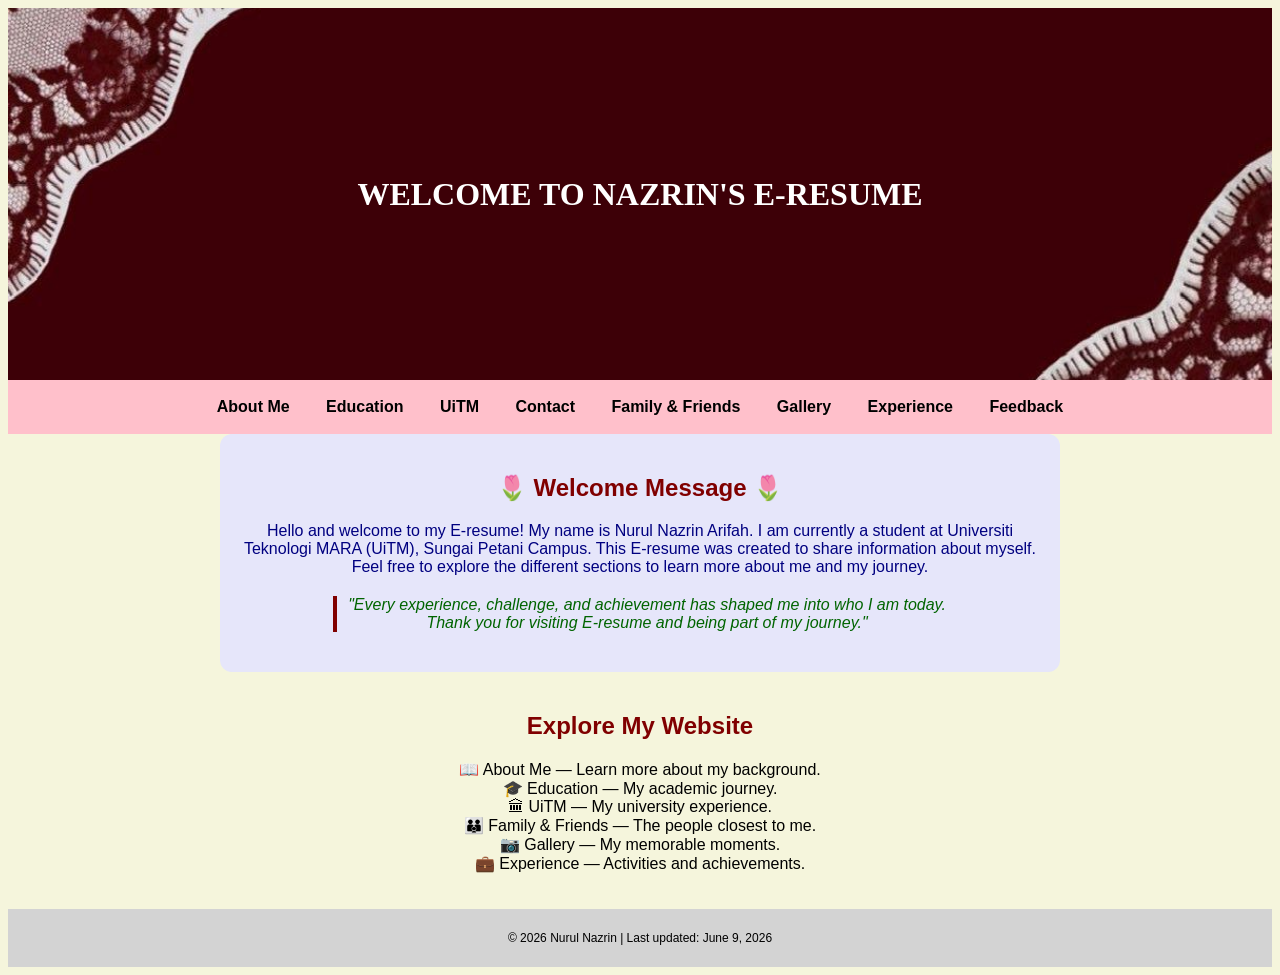
<file: index.html>
<!DOCTYPE html>
<html>
<head>
<title>Nazrin's e-resume</title>
<meta name="viewport" content="width=device-width, initial-scale=1">
<style>
body {
  background-color: beige;
  font-family: Arial, sans-serif; 
}

header {
  background-color: navy;
  color: white;
  text-align: center;
  padding: 36px;
}

nav {
  background-color: pink;
  padding: 18px;
  text-align: center;
  font-family: Arial, sans-serif; 
}

nav a, .dropbtn {
  margin: 0 16px;
  text-decoration: none;
  color: black;
  font-weight: bold;
  font-size: 16px;
  cursor: pointer;
}

nav a:hover, .dropbtn:hover {
  color: yellow;
}

.dropdown {
  display: inline-block;
  position: relative;
}

.dropdown-content {
  display: none;
  position: absolute;
  background-color: #F5276C;
  min-width: 160px;
  box-shadow: 0px 8px 16px rgba(0,0,0,0.2);
  z-index: 1;
}

.dropdown-content a {
  color: white;
  padding: 10px;
  text-decoration: none;
  display: block;
}

.dropdown-content a:hover {
  background-color: #F5276C;
}

.dropdown:hover .dropdown-content {
  display: block;
}
</style>
</head>
<body>

<header style="
  background-image: url('headerlatest.jpg');
  background-size: cover;
  background-position: center;
  height: 300px;
  display: flex;
  align-items: center;
  justify-content: center;
  color: white;">
  
  <h1 style="font-family: Elephant, serif;">WELCOME TO NAZRIN'S E-RESUME</h1>
</header>

<nav>
  <div class="dropdown">
    <span class="dropbtn">About Me</span>
    <div class="dropdown-content">
      <a href="AboutMe.html">Profile</a>
      <a href="Hobby.html">Hobby</a>
      <a href="Favourites.html">Favorites</a>
    </div>
  </div>
  
  <div class="dropdown">
    <span class="dropbtn">Education</span>
    <div class="dropdown-content">
      <a href="Education.html">Preschool</a>
      <a href="Education.html">Primary School</a>
      <a href="Education.html">High School</a>
      <a href="Education.html">University</a>
    </div>
  </div>

  <div class="dropdown">
    <span class="dropbtn">UiTM</span>
    <div class="dropdown-content">
      <a href="https://kedah.uitm.edu.my/" target="_blank">UiTM Kedah Website</a>
      <a href="https://library.uitm.edu.my/kedah" target="_blank">UiTM Kedah Library (PSB)</a>
      <a href="https://www.uitm.edu.my/en/discover-uitm/uitm-facts" target="_blank">UiTM Facts</a>
    </div>
  </div>

  <div class="dropdown">
    <span class="dropbtn">Contact</span>
    <div class="dropdown-content">
      <a href="https://www.facebook.com/share/17ZiYyzKAY/?mibextid=wwXIfr" target="_blank">Facebook</a>
      <a href="https://www.instagram.com/najeeeeerin?utm_source=qr" target="_blank">Instagram</a>
      <a href="https://www.tiktok.com/@najj_yinn?_r=1&_t=ZS-96sYQwA0u9P" target="_blank">TikTok</a>
    </div>
  </div>

  <div class="dropdown">
    <span class="dropbtn">Family & Friends</span>
    <div class="dropdown-content">
      <a href="Family.html">Family</a>
      <a href="Friends.html">Friends</a>
      <a href="SpecialMoment.html">Special Moments</a>
    </div>
  </div>

  <a href="Gallery.html" target="right">Gallery</a>
  <a href="Experience.html" target="right">Experience</a>
  <a href="Feedback.html">Feedback</a>
</nav>

<section style="max-width:800px; margin:auto; padding:20px; text-align:center; background-color:lavender; border-radius:12px;">
  <h2 style="color:maroon;">&#127799; Welcome Message &#127799; </h2>
  <p style="color:navy;">Hello and welcome to my E-resume! My name is Nurul Nazrin Arifah. I am currently a student at Universiti Teknologi MARA (UiTM), Sungai Petani Campus. This E-resume was created to share information about myself. Feel free to explore the different sections to learn more about me and my journey.</p>
  <blockquote style="color:darkgreen; font-style:italic; border-left:4px solid maroon; padding-left:10px; margin:20px auto; max-width:600px;">
    "Every experience, challenge, and achievement has shaped me into who I am today. Thank you for visiting E-resume and being part of my journey."
  </blockquote>
</section>

<section style="max-width:800px; margin:auto; padding:20px; text-align:center;">
  <h2 style="color:maroon;">Explore My Website</h2>
  <div style="display:grid; grid-template-columns:repeat(auto-fit, minmax(200px, 1fr)); gap:15px; margin-top:15px;">
    
    <style="background-color:pink; padding:12px; border-radius:8px; text-decoration:none; color:navy; font-weight:bold;">
      &#128214; About Me — Learn more about my background.
    </br>
    <style="background-color:pink; padding:12px; border-radius:8px; text-decoration:none; color:navy; font-weight:bold;">
      &#127891; Education — My academic journey.
    </br>
    <style="background-color:pink; padding:12px; border-radius:8px; text-decoration:none; color:navy; font-weight:bold;" target="_blank">
      &#127963; UiTM — My university experience.
    </br>
    <style="background-color:pink; padding:12px; border-radius:8px; text-decoration:none; color:navy; font-weight:bold;">
      &#128106; Family & Friends — The people closest to me.
    </br>
    <style="background-color:pink; padding:12px; border-radius:8px; text-decoration:none; color:navy; font-weight:bold;">
      &#128247; Gallery — My memorable moments.
    </br>
    <style="background-color:pink; padding:12px; border-radius:8px; text-decoration:none; color:navy; font-weight:bold;">
      &#128188; Experience — Activities and achievements.
    </p>
  </div>
</section>

<footer style="background-color:lightgray; text-align:center; padding:10px; font-size:12px; font-family: Arial, sans-serif;">
  <p>&copy; 2026 Nurul Nazrin | Last updated: June 9, 2026 </p>
</footer>

</body>
</html>
</file>
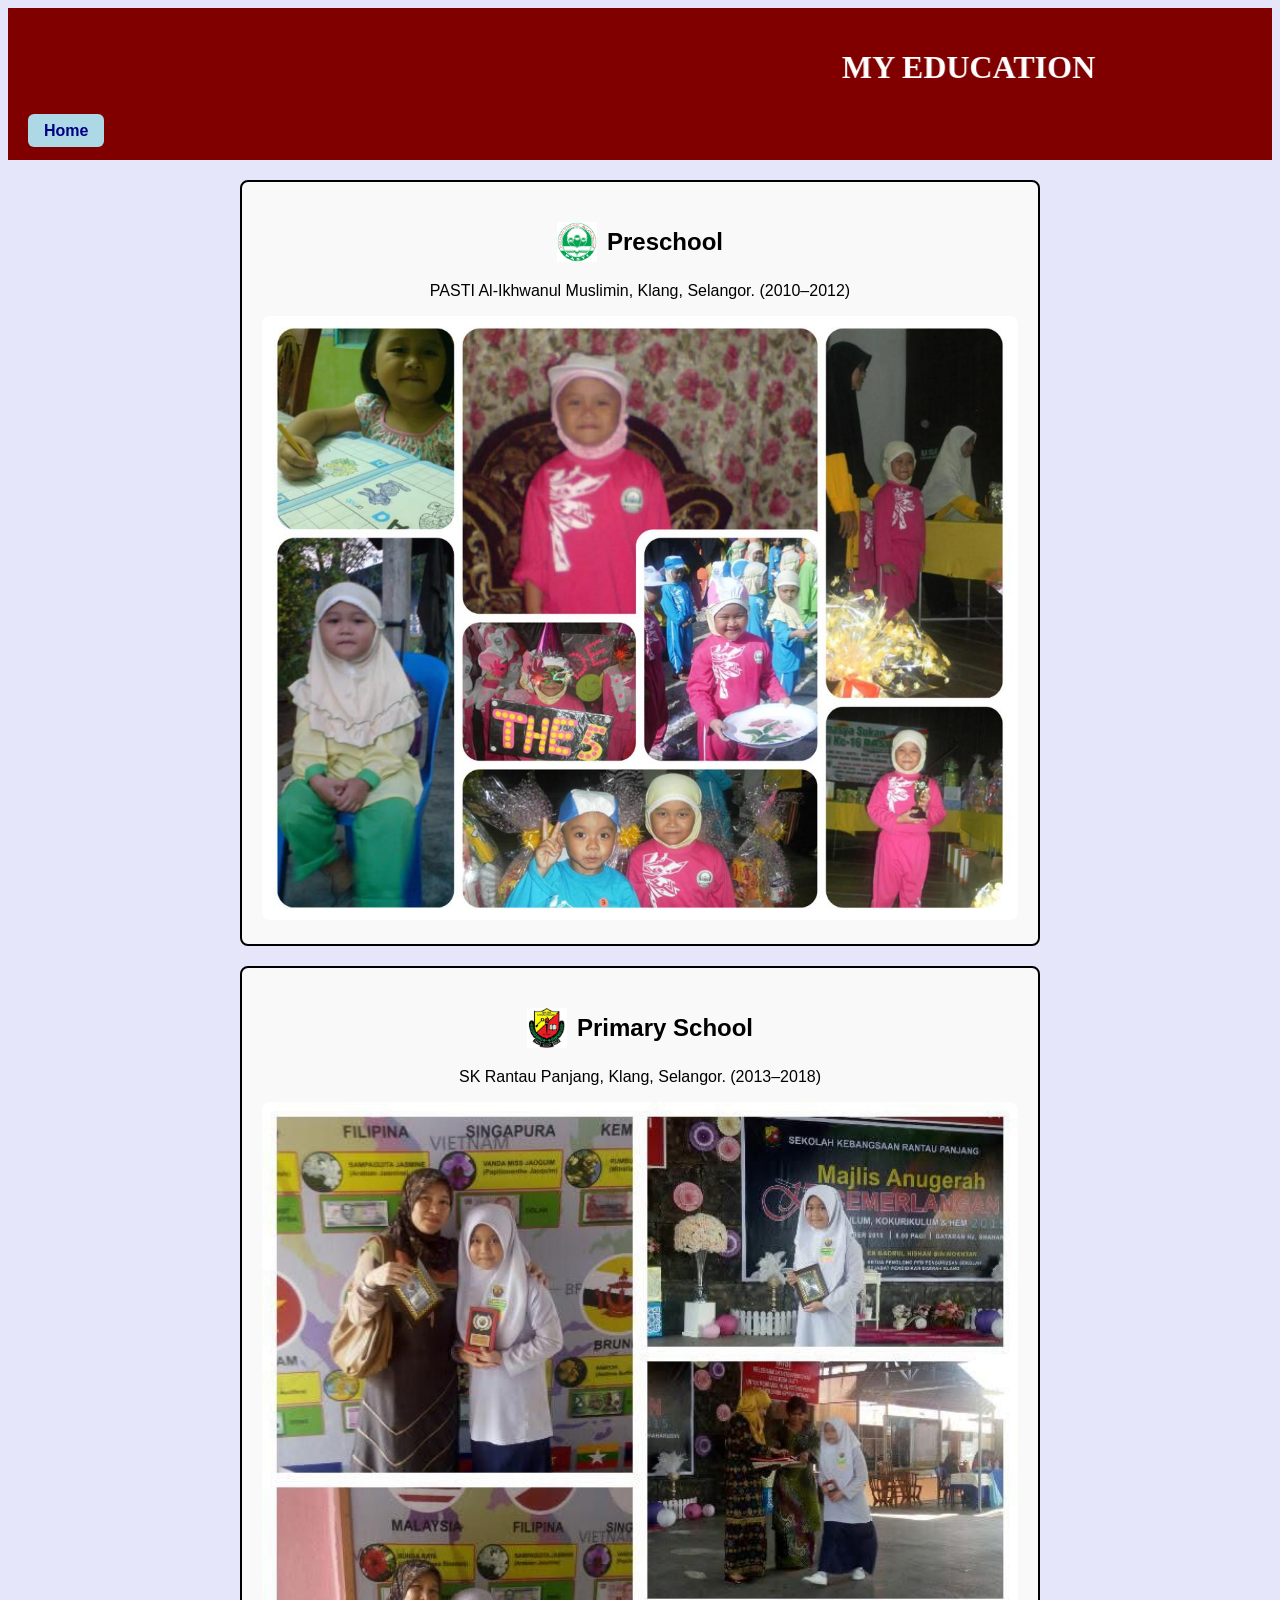
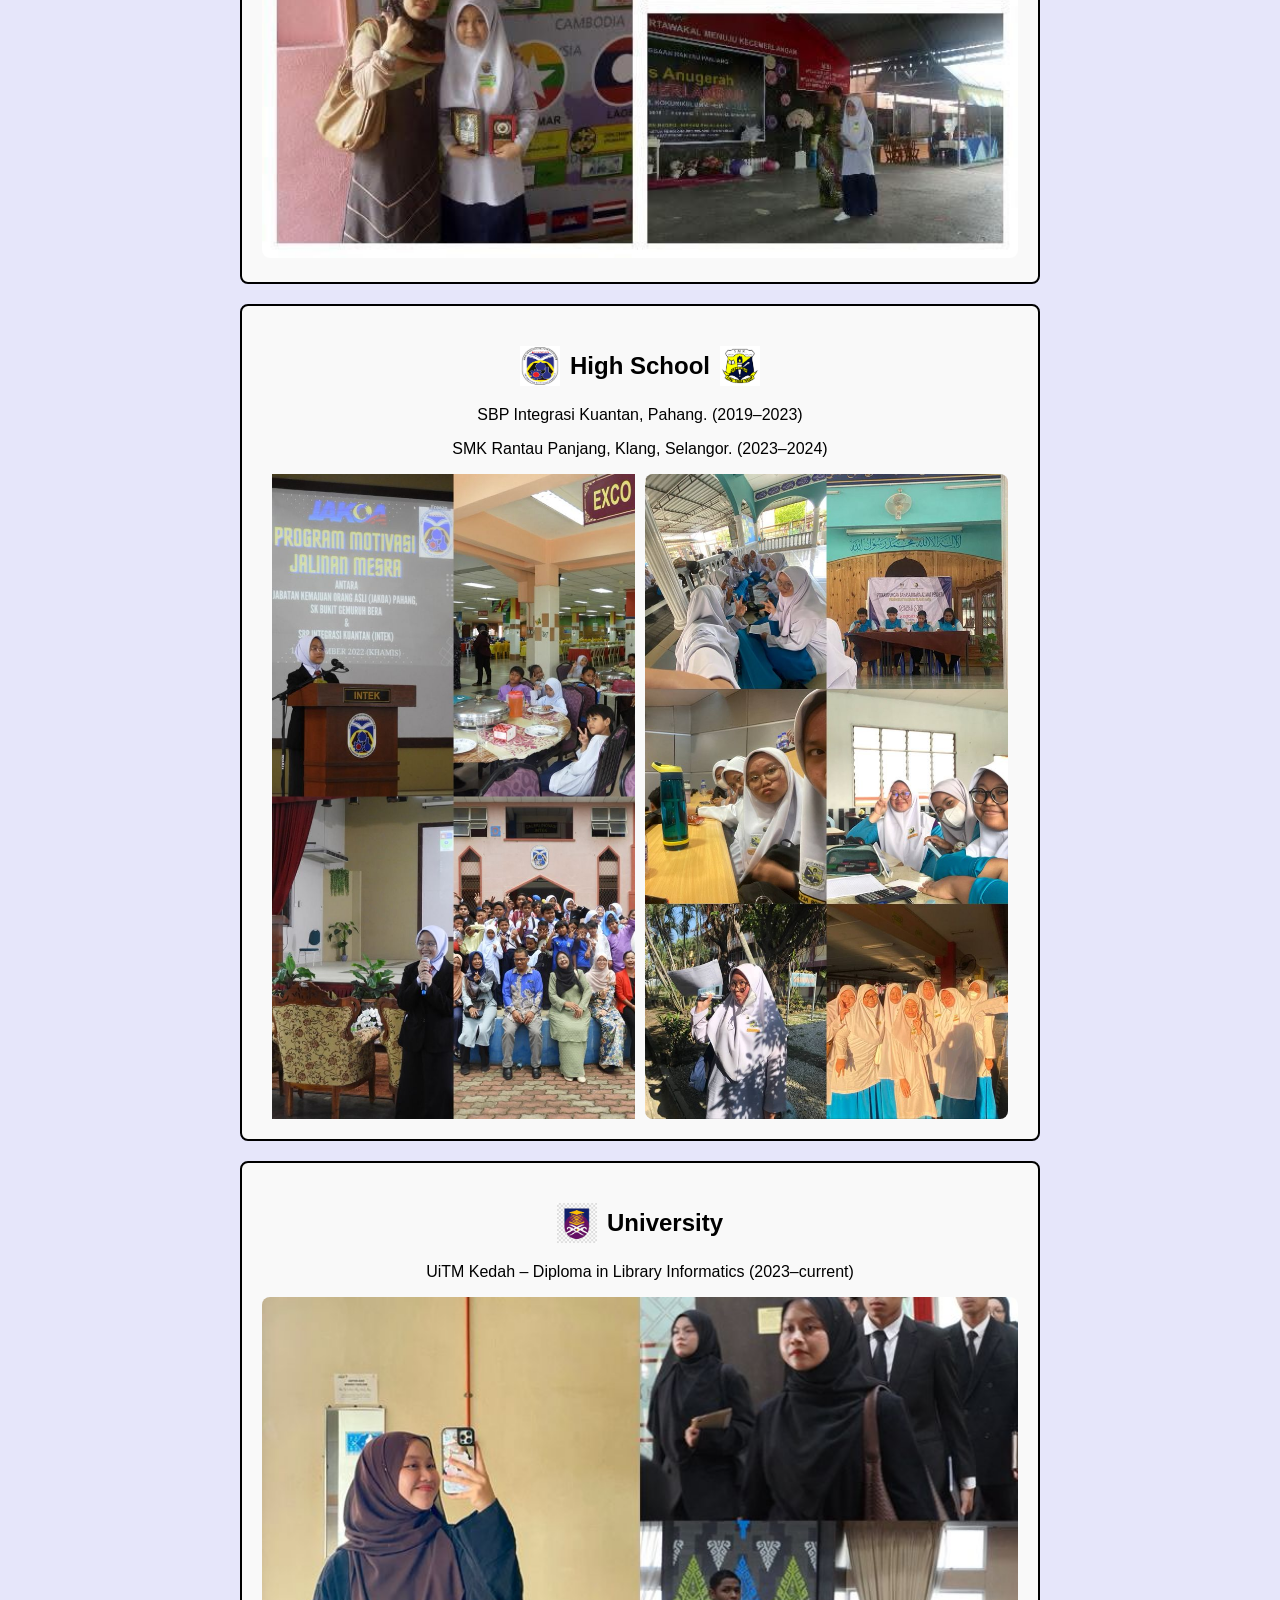
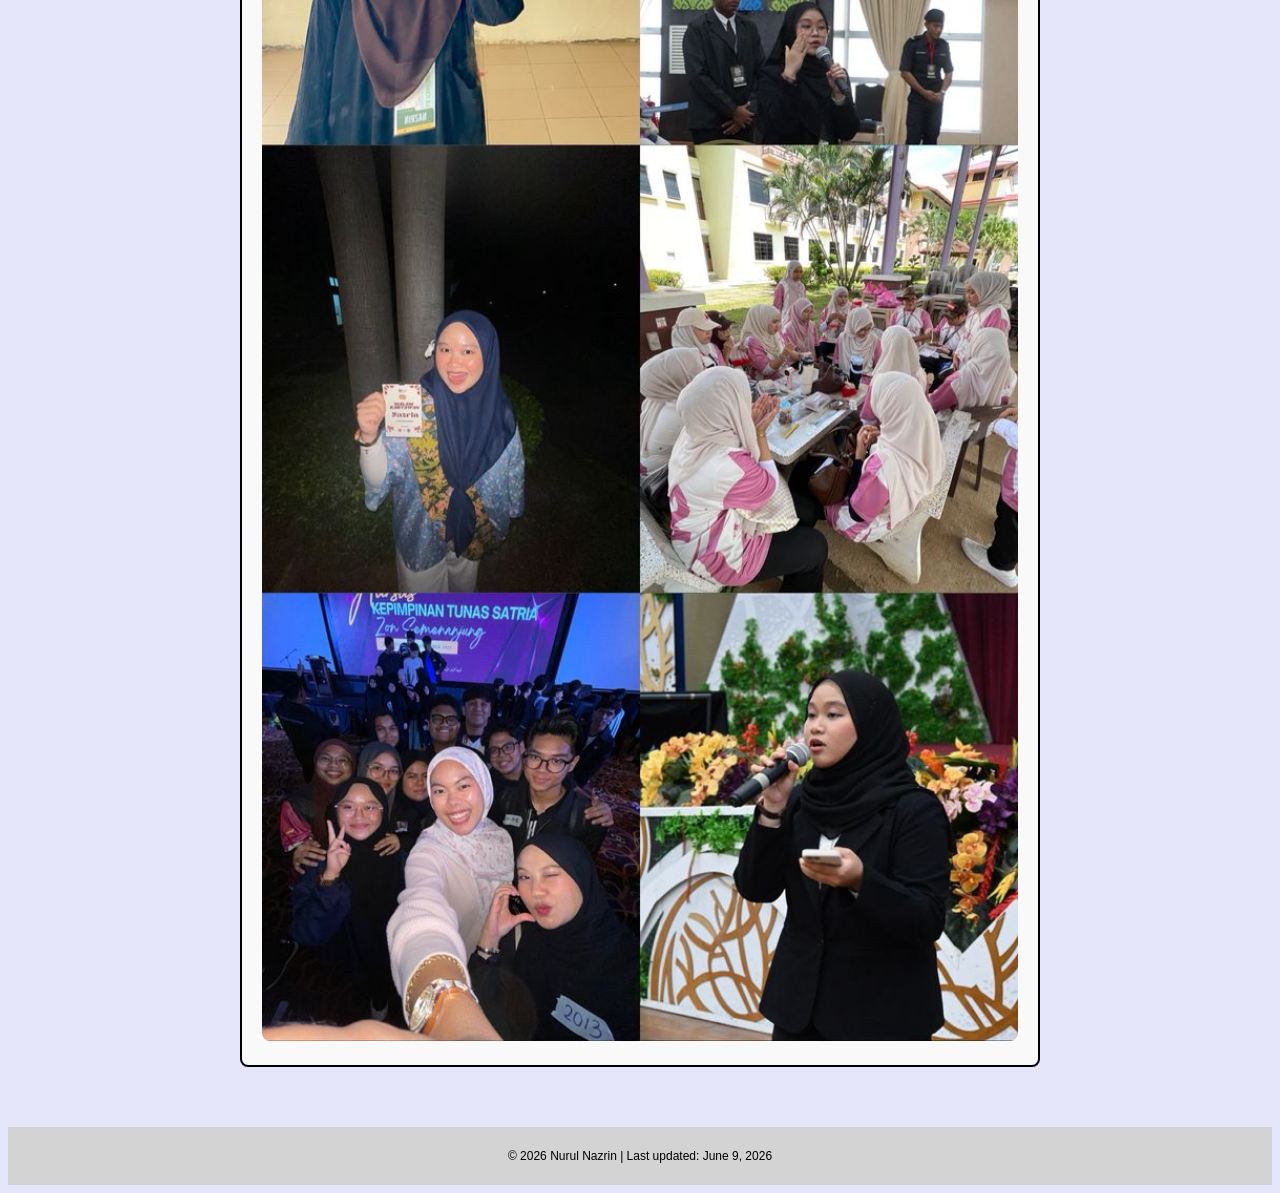
<file: Education.html>
<!DOCTYPE html>
<html>
<head>
<title>My Education</title>
<meta name="viewport" content="width=device-width, initial-scale=1">
<link rel="stylesheet" href="style.css"> 
</head>
<body>

<header style="background-color:maroon; text-align:center; padding:20px; color:white;">
 <marquee behavior="alternate" scrollamount="8">
  <h1 style="font-family: Elephant, serif;">MY EDUCATION </h1>
 </marquee>

  <nav style="text-align:left; margin-top:10px;">
    <a href="index.html" 
       style="background-color:lightblue; 
              color:navy; 
              padding:8px 16px; 
              text-decoration:none; 
              border-radius:6px; 
              font-weight:bold;">
      Home
    </a>
  </nav>
</header>

<section style="max-width:800px; margin:auto; padding:20px;">

  <div style="border:2px solid black; border-radius:8px; padding:20px; margin-bottom:20px; background-color:#f9f9f9;">
    <h2 style="display:flex; align-items:center; gap:10px; justify-content:center;">
      <img src="logopreschool.png" alt="Preschool Logo" style="width:40px; height:40px;">
      Preschool
    </h2>
    <p style="text-align:center;">PASTI Al-Ikhwanul Muslimin, Klang, Selangor. (2010–2012)</p>
    <img src="preschool.jpeg" alt="Preschool photo" style="width:100%; border-radius:8px;">
  </div>

  <div style="border:2px solid black; border-radius:8px; padding:20px; margin-bottom:20px; background-color:#f9f9f9;">
    <h2 style="display:flex; align-items:center; gap:10px; justify-content:center;">
      <img src="logoprimaryschool.jpg" alt="Primary Logo" style="width:40px; height:40px;">
      Primary School
    </h2>
    <p style="text-align:center;">SK Rantau Panjang, Klang, Selangor. (2013–2018)</p>
    <img src="myprimaryschool.jpeg" alt="Primary school photo" style="width:100%; border-radius:8px;">
  </div>

  <div style="border:2px solid black; border-radius:8px; padding:20px; margin-bottom:20px; background-color:#f9f9f9;">
  <h2 style="display:flex; align-items:center; justify-content:center; gap:10px;">
    <img src="logohighschool.jpg" alt="High School Logo 1" style="width:40px; height:40px;">
    High School
    <img src="logohighschool2.png" alt="High School Logo 2" style="width:40px; height:40px;">
  </h2>

  <p style="text-align:center;">SBP Integrasi Kuantan, Pahang. (2019–2023)</p>
  <p style="text-align:center;">SMK Rantau Panjang, Klang, Selangor. (2023–2024)</p>

  <div style="display:flex; gap:10px; justify-content:center; margin-top:10px;">
    <img src="myhighschool1.jpeg" alt="High School Photo 1" style="width:48%; border-  radius:8px;">
    <img src="myhighschool2.jpeg" alt="High School Photo 2" style="width:48%; border-radius:8px;">
  </div>
</div>


  <div style="border:2px solid black; border-radius:8px; padding:20px; margin-bottom:20px; background-color:#f9f9f9;">
    <h2 style="display:flex; align-items:center; gap:10px; justify-content:center;">
      <img src="logouniversity.jpg" alt="University Logo" style="width:40px; height:40px;">
      University
    </h2>
    <p style="text-align:center;">UiTM Kedah – Diploma in Library Informatics (2023–current)</p>
    <img src="myunilife.jpeg" alt="University photo" style="width:100%; border-radius:8px;">
  </div>

</section>

<footer style="background-color:lightgray; text-align:center; padding:10px; font-size:12px; font-family: Arial, sans-serif;">
  <p>&copy; 2026 Nurul Nazrin | Last updated: June 9, 2026</p>
</footer>

</body>
</html>
</file>
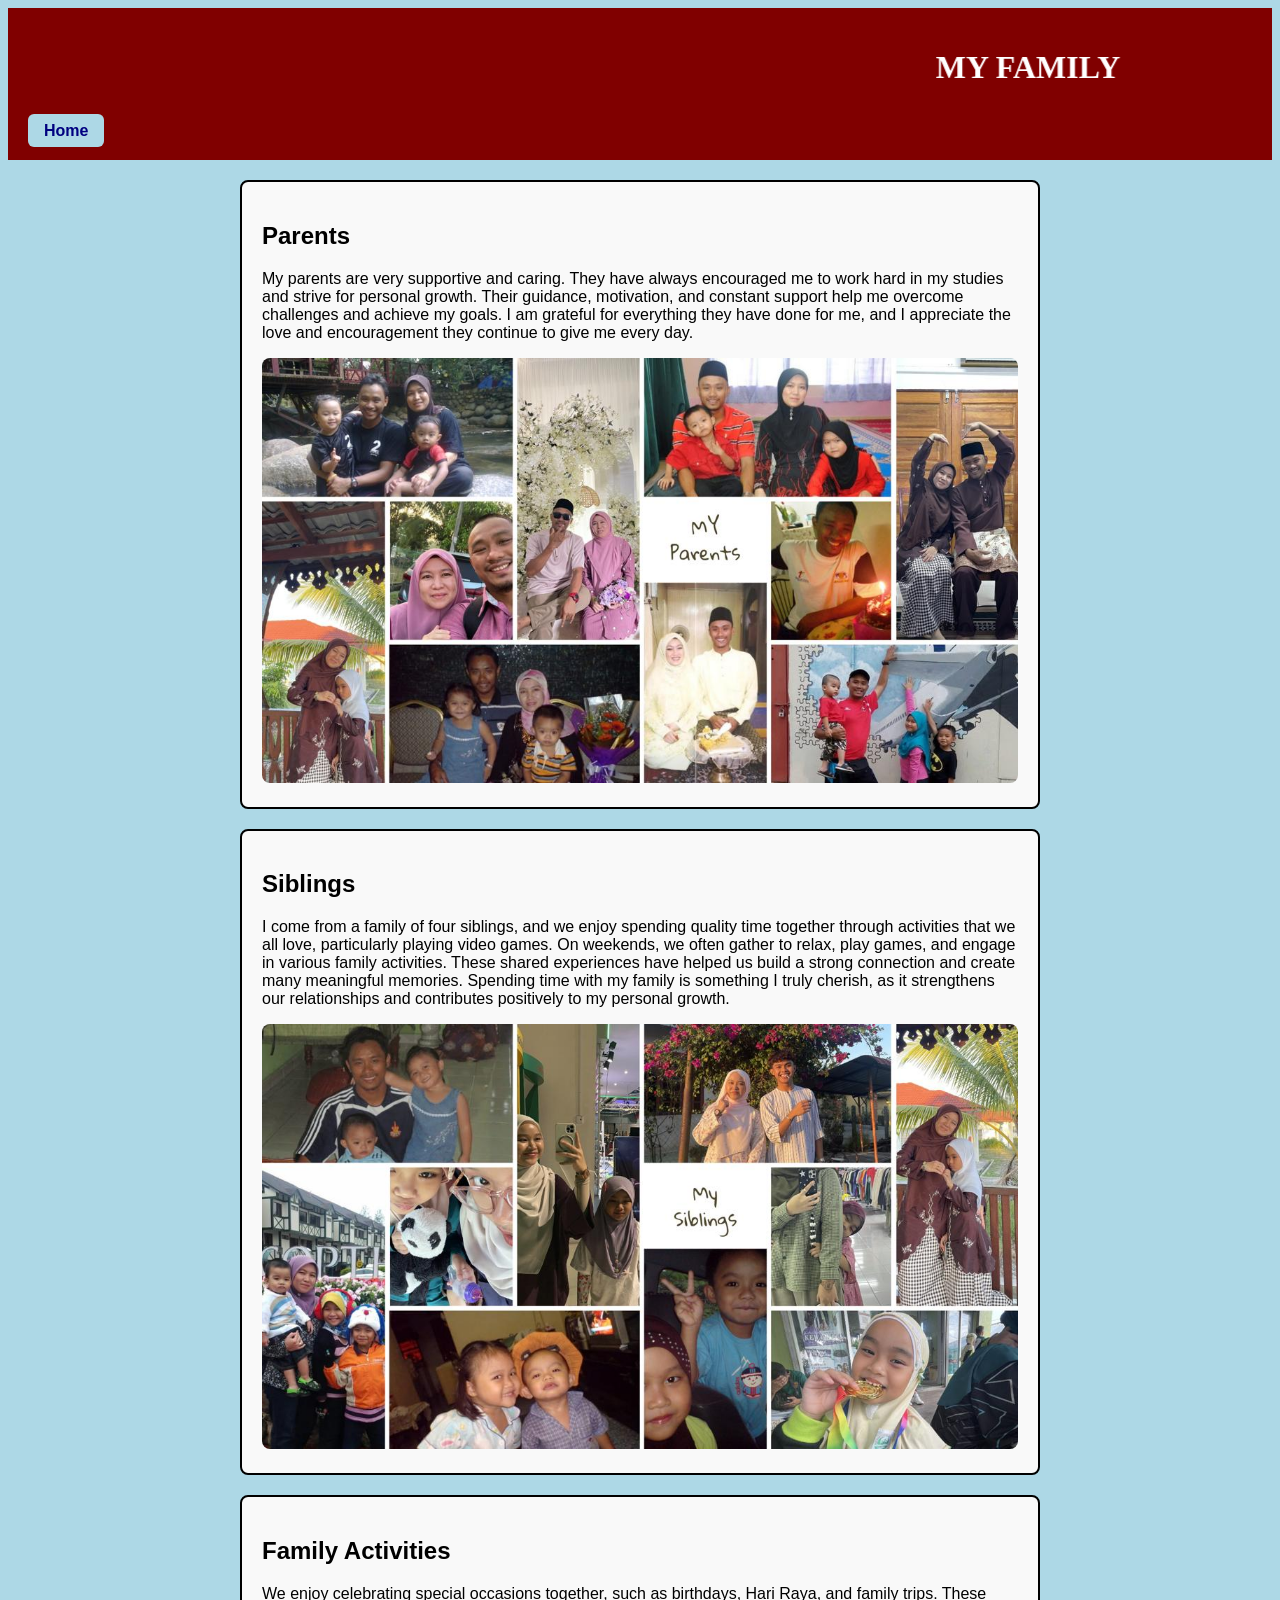
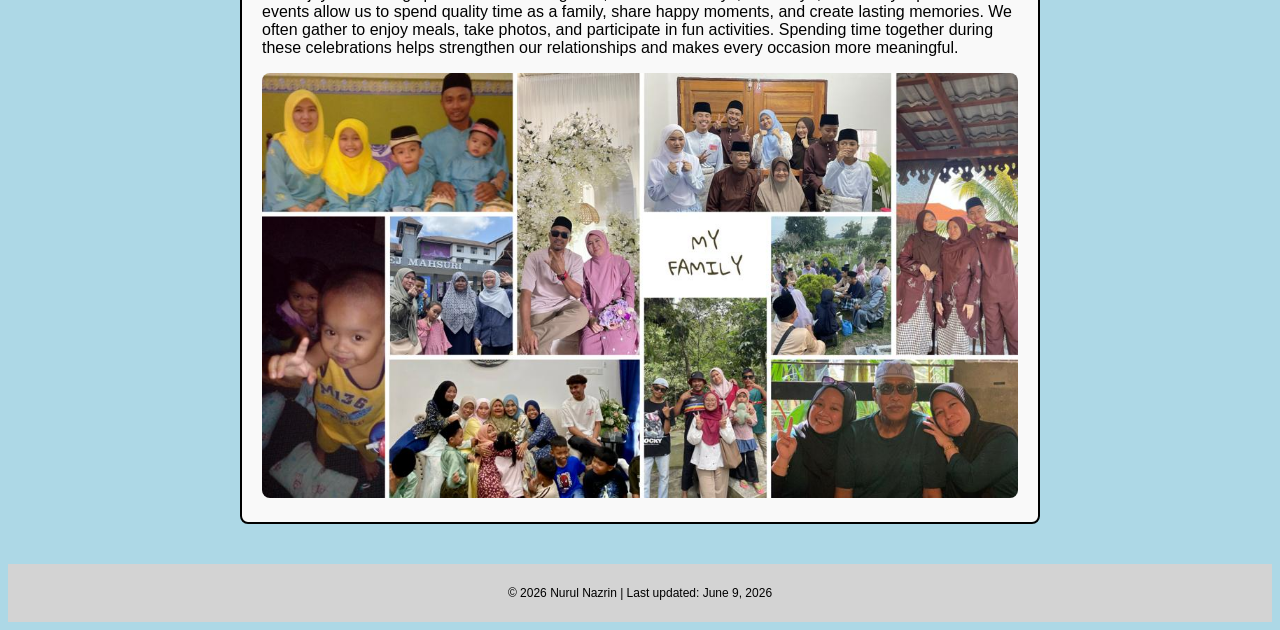
<file: Family.html>
<!DOCTYPE html>
<html>
<head>
<title>My Family</title>
<meta name="viewport" content="width=device-width, initial-scale=1">
<style>
body {
  background-color: lightblue;
  font-family: Arial, sans-serif;
}

header {
  background-color: maroon;
  color: white;
  text-align: center;
  padding: 20px;
}

section {
  max-width: 800px;
  margin: auto;
  padding: 20px;
}

.card {
  border: 2px solid black;
  border-radius: 8px;
  padding: 20px;
  margin-bottom: 20px;
  background-color: #f9f9f9;
}
</style>
</head>
<body>

<header>
  <marquee behavior="alternate" scrollamount="8">
    <h1 style="font-family: Elephant, serif;">MY FAMILY</h1>
  </marquee> 
  <nav style="text-align:left; margin-top:10px;">
    <a href="index.html" 
       style="background-color:lightblue; 
              color:navy; 
              padding:8px 16px; 
              text-decoration:none; 
              border-radius:6px; 
              font-weight:bold;">
      Home
    </a>
  </nav>
</header>

<section>
  <div class="card">
    <h2>Parents</h2>
    <p>My parents are very supportive and caring. They have always encouraged me to work hard in my studies and strive for personal growth. Their guidance, motivation, and constant support help me overcome challenges and achieve my goals. I am grateful for everything they have done for me, and I appreciate the love and encouragement they continue to give me every day.</p>
    <img src="parents.jpeg" alt="Parents photo" style="width:100%; border-radius:8px;">
  </div>

  <div class="card">
    <h2>Siblings</h2>
    <p>I come from a family of four siblings, and we enjoy spending quality time together through activities that we all love, particularly playing video games. On weekends, we often gather to relax, play games, and engage in various family activities. These shared experiences have helped us build a strong connection and create many meaningful memories. Spending time with my family is something I truly cherish, as it strengthens our relationships and contributes positively to my personal growth.</p>
    <img src="siblings.jpeg" alt="Siblings photo" style="width:100%; border-radius:8px;">
  </div>

  <div class="card">
    <h2>Family Activities</h2>
    <p>We enjoy celebrating special occasions together, such as birthdays, Hari Raya, and family trips. These events allow us to spend quality time as a family, share happy moments, and create lasting memories. We often gather to enjoy meals, take photos, and participate in fun activities. Spending time together during these celebrations helps strengthen our relationships and makes every occasion more meaningful.</p>
    <img src="family.jpeg" alt="Family activities photo" style="width:100%; border-radius:8px;">
  </div>
</section>

<footer style="background-color:lightgray; text-align:center; padding:10px; font-size:12px; font-family: Arial, sans-serif;">
  <p>&copy; 2026 Nurul Nazrin | Last updated: June 9, 2026</p>
</footer>

</body>
</html>
</file>
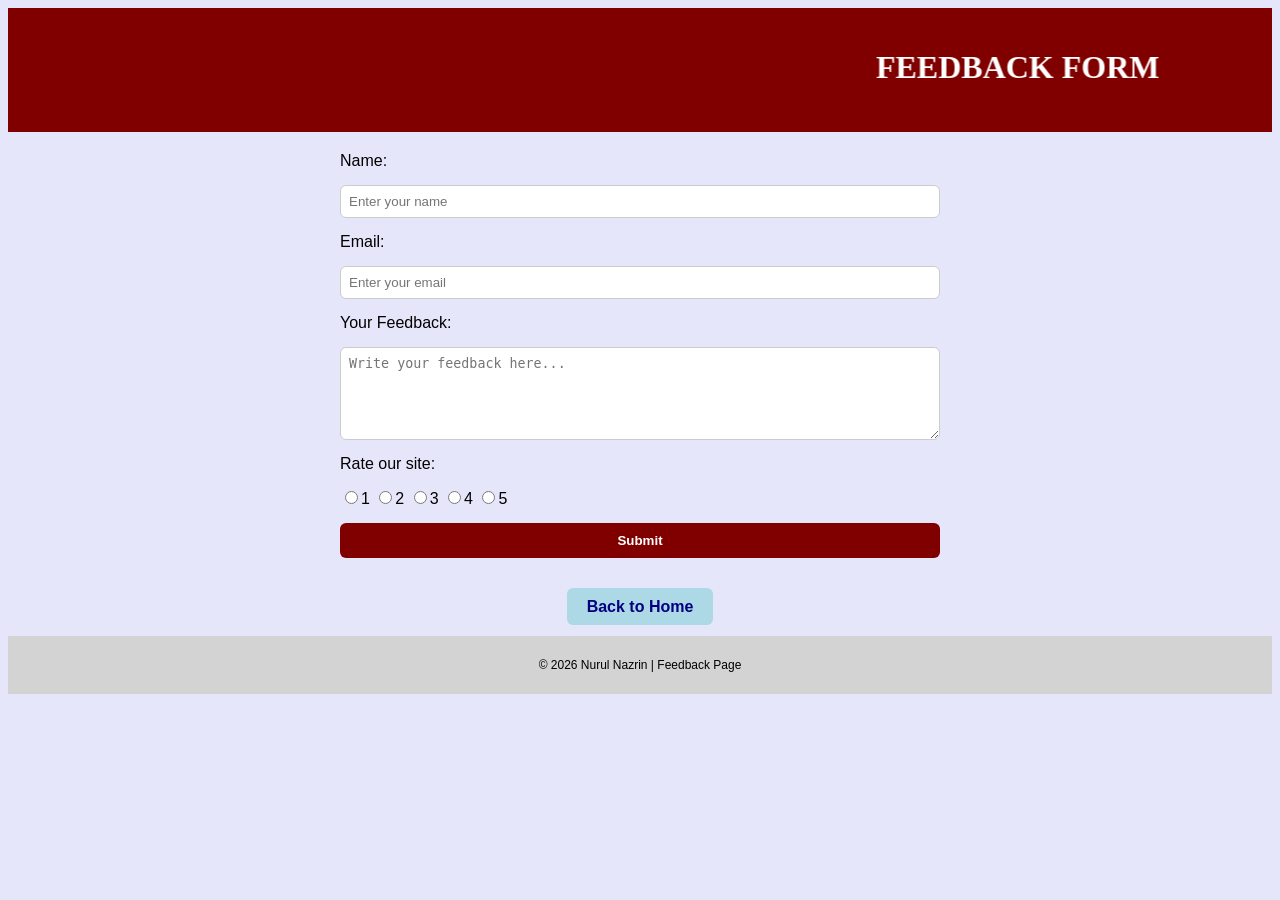
<file: Feedback.html>
<!DOCTYPE html>
<html>
<head>
<title>Feedback Form</title>
<meta name="viewport" content="width=device-width, initial-scale=1">
<link rel="stylesheet" href="style.css"> 
</head>
<body>

<header style="background-color:maroon; text-align:center; padding:20px; color:white;">
  <marquee behavior="alternate" scrollamount="8">
    <h1 style="font-family: Elephant, serif;">FEEDBACK FORM</h1>
  </marquee>
</header>

<section style="max-width:600px; margin:auto; padding:20px;">
  <form action="https://formspree.io/f/mdavzgzq" method="POST" style="display:flex; flex-direction:column; gap:15px;">
    
    <label for="name">Name:</label>
    <input type="text" id="name" name="name" placeholder="Enter your name" required 
           style="padding:8px; border-radius:6px; border:1px solid #ccc;">
    
    <label for="email">Email:</label>
    <input type="email" id="email" name="email" placeholder="Enter your email" required 
           style="padding:8px; border-radius:6px; border:1px solid #ccc;">
    
    <label for="feedback">Your Feedback:</label>
    <textarea id="feedback" name="feedback" rows="5" placeholder="Write your feedback here..." required 
              style="padding:8px; border-radius:6px; border:1px solid #ccc;"></textarea>
    
    <label>Rate our site:</label>
    <div>
      <input type="radio" id="rate1" name="rating" value="1"><label for="rate1">1</label>
      <input type="radio" id="rate2" name="rating" value="2"><label for="rate2">2</label>
      <input type="radio" id="rate3" name="rating" value="3"><label for="rate3">3</label>
      <input type="radio" id="rate4" name="rating" value="4"><label for="rate4">4</label>
      <input type="radio" id="rate5" name="rating" value="5"><label for="rate5">5</label>
    </div>
    
    <button type="submit" 
            style="background-color:maroon; color:white; padding:10px; border:none; border-radius:6px; font-weight:bold;">
      Submit
    </button>
  </form>
</section>

<section style="text-align:center; margin-top:20px;">
  <a href="index.html" 
     style="background-color:lightblue; color:navy; padding:10px 20px; 
            text-decoration:none; border-radius:6px; font-weight:bold;">
    Back to Home
  </a>
</section>

<footer style="background-color:lightgray; text-align:center; padding:10px; font-size:12px; font-family: Arial, sans-serif;">
  <p>&copy; 2026 Nurul Nazrin | Feedback Page</p>
</footer>

</body>
</html>
</file>
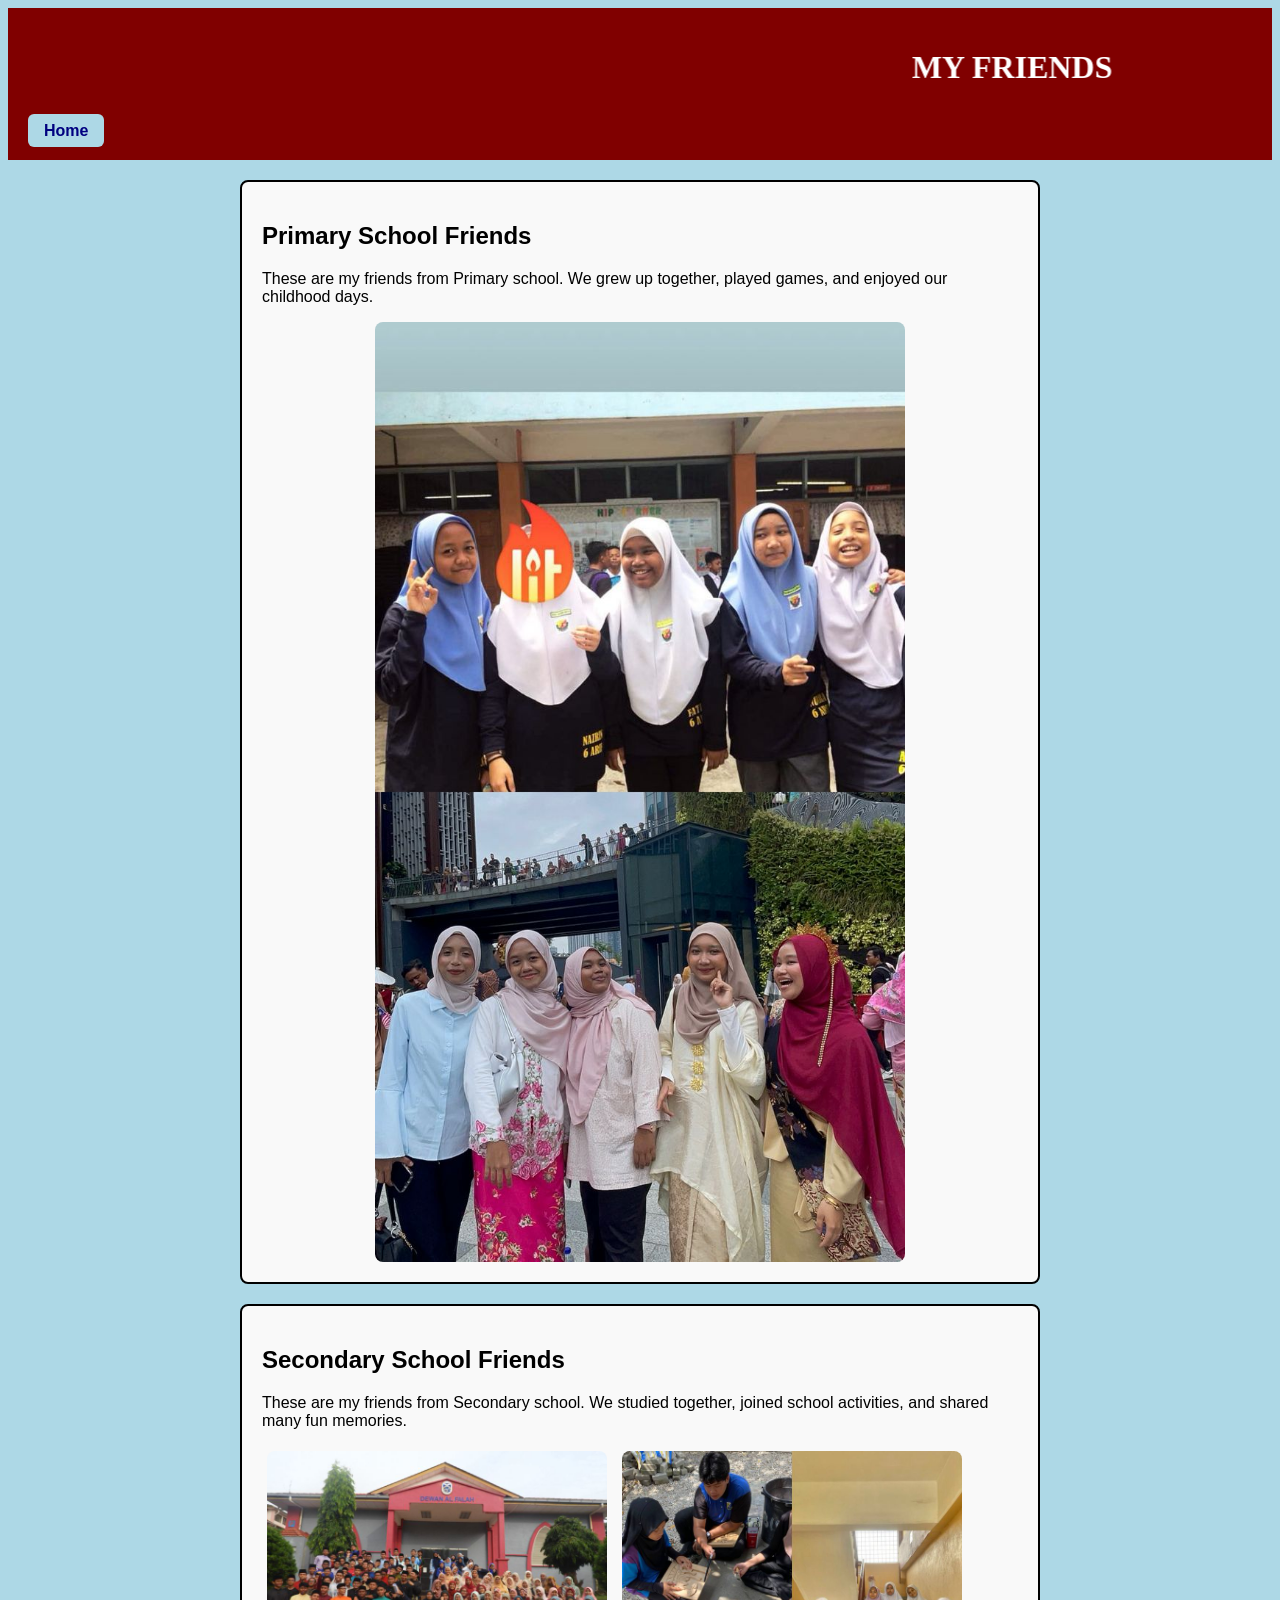
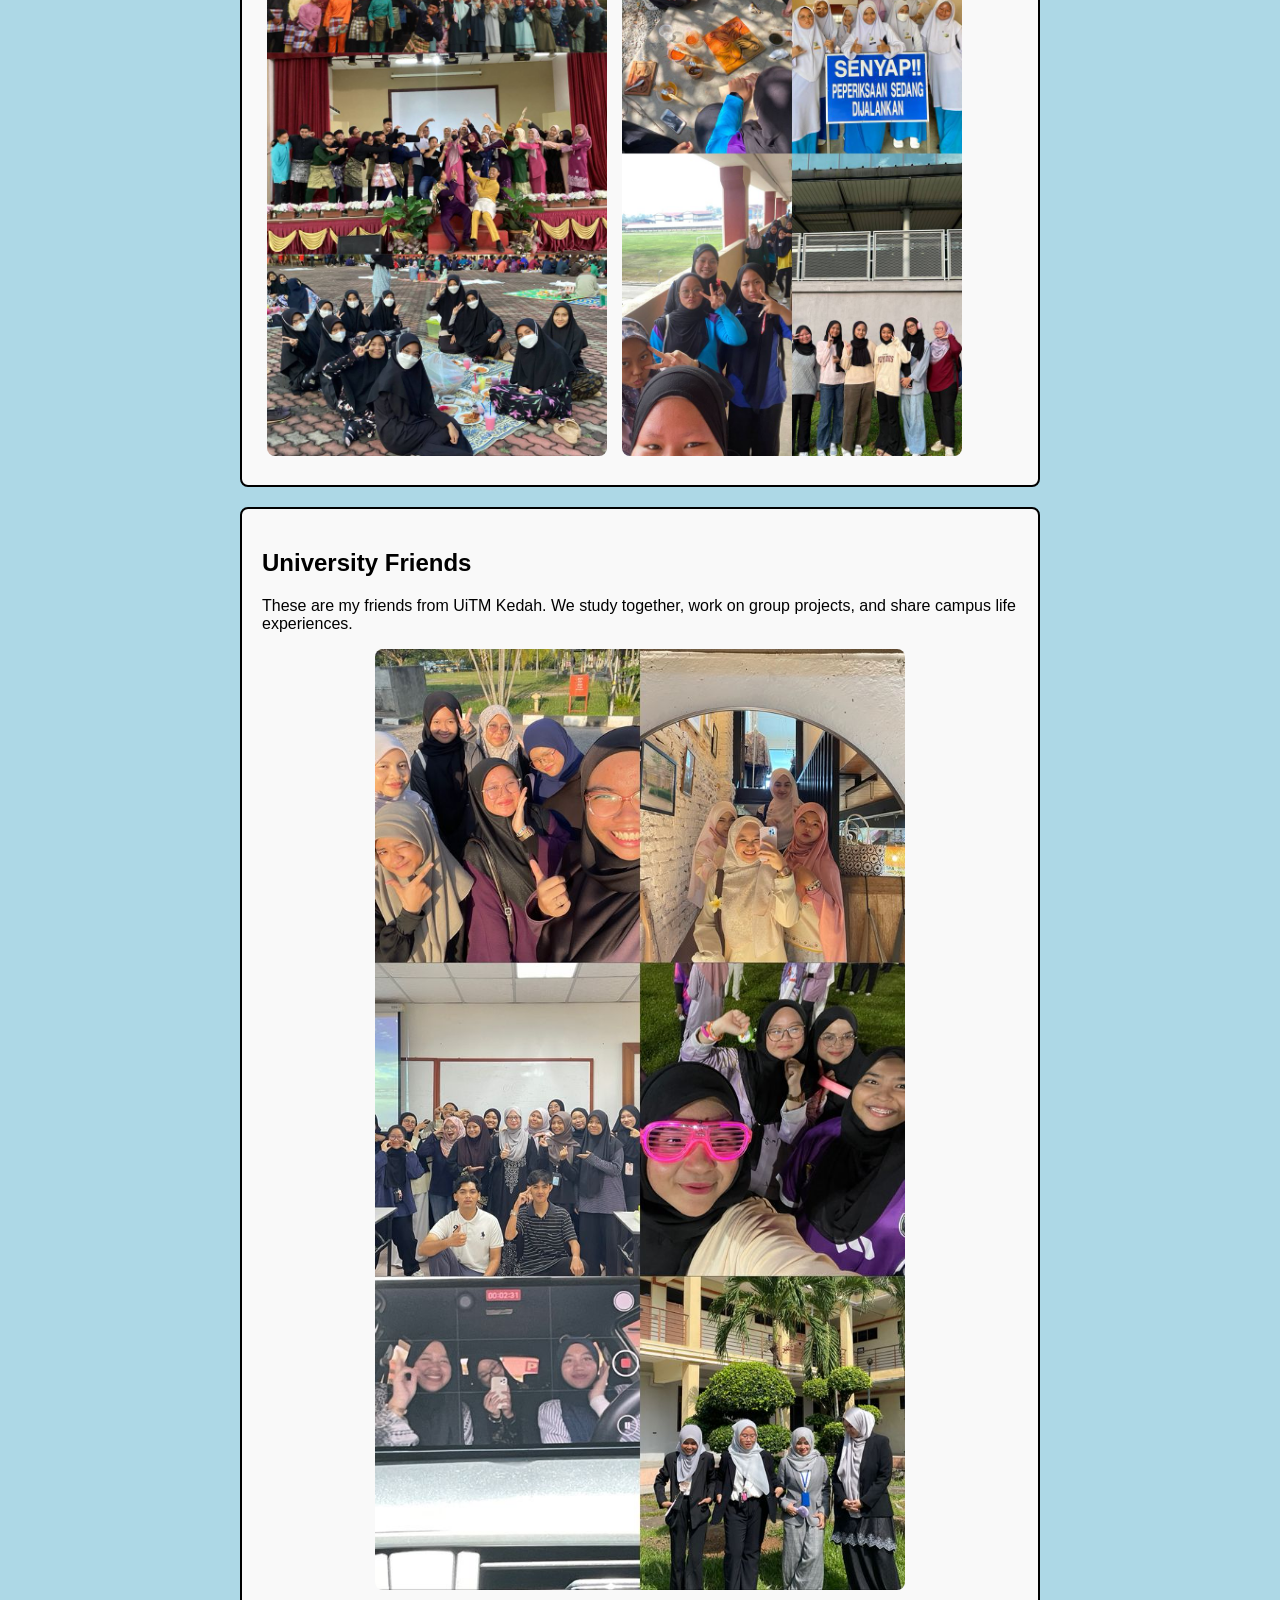
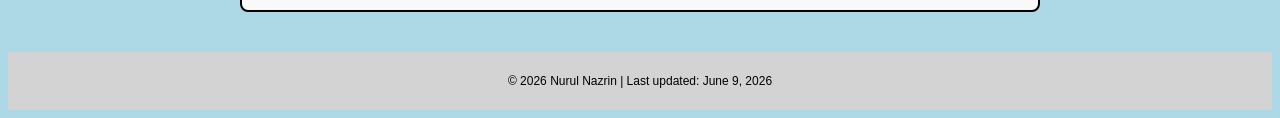
<file: Friends.html>
<!DOCTYPE html>
<html>
<head>
<title>My Friends</title>
<meta name="viewport" content="width=device-width, initial-scale=1">
<style>
body {
  background-color: lightblue;
  font-family: Arial, sans-serif;
}

header {
  background-color: maroon;
  color: white;
  text-align: center;
  padding: 20px;
}

section {
  max-width: 800px;
  margin: auto;
  padding: 20px;
}

.card {
  border: 2px solid black;
  border-radius: 8px;
  padding: 20px;
  margin-bottom: 20px;
  background-color: #f9f9f9;
}
</style>
</head>
<body>

<header>
  <marquee behavior="alternate" scrollamount="8">
    <h1 style="font-family: Elephant, serif;">MY FRIENDS</h1>
  </marquee>
  <nav style="text-align:left; margin-top:10px;">
    <a href="index.html" 
       style="background-color:lightblue; 
              color:navy; 
              padding:8px 16px; 
              text-decoration:none; 
              border-radius:6px; 
              font-weight:bold;">
      Home
    </a>
  </nav>
</header>

<section>
  <div class="card">
  <h2>Primary School Friends</h2>
  <p>These are my friends from Primary school. We grew up together, played games, and enjoyed our childhood days.</p>
  <img src="primaryschoolfriend.jpeg" alt="Primary school friends photo" 
       style="width:70%; display:block; margin:auto; border-radius:8px;">
</div>

<div class="card">
  <h2>Secondary School Friends</h2>
  <p>These are my friends from Secondary school. We studied together, joined school activities, and shared many fun memories.</p>
  <img src="highschoolfriend1.jpeg" alt="Secondary school friends photo" 
       style="width:45%; border-radius:8px; margin:5px;">
  <img src="highschoolfriend2.jpeg" alt="Secondary school friends photo" 
       style="width:45%; border-radius:8px; margin:5px;">
</div>

<div class="card">
  <h2>University Friends</h2>
  <p>These are my friends from UiTM Kedah. We study together, work on group projects, and share campus life experiences.</p>
  <img src="universityfriend.jpeg" alt="University friends photo" 
       style="width:70%; display:block; margin:auto; border-radius:8px;">
</div>

</section>

<footer style="background-color:lightgray; text-align:center; padding:10px; font-size:12px; font-family: Arial, sans-serif;">
  <p>&copy; 2026 Nurul Nazrin | Last updated: June 9, 2026</p>
</footer>

</body>
</html>
</file>
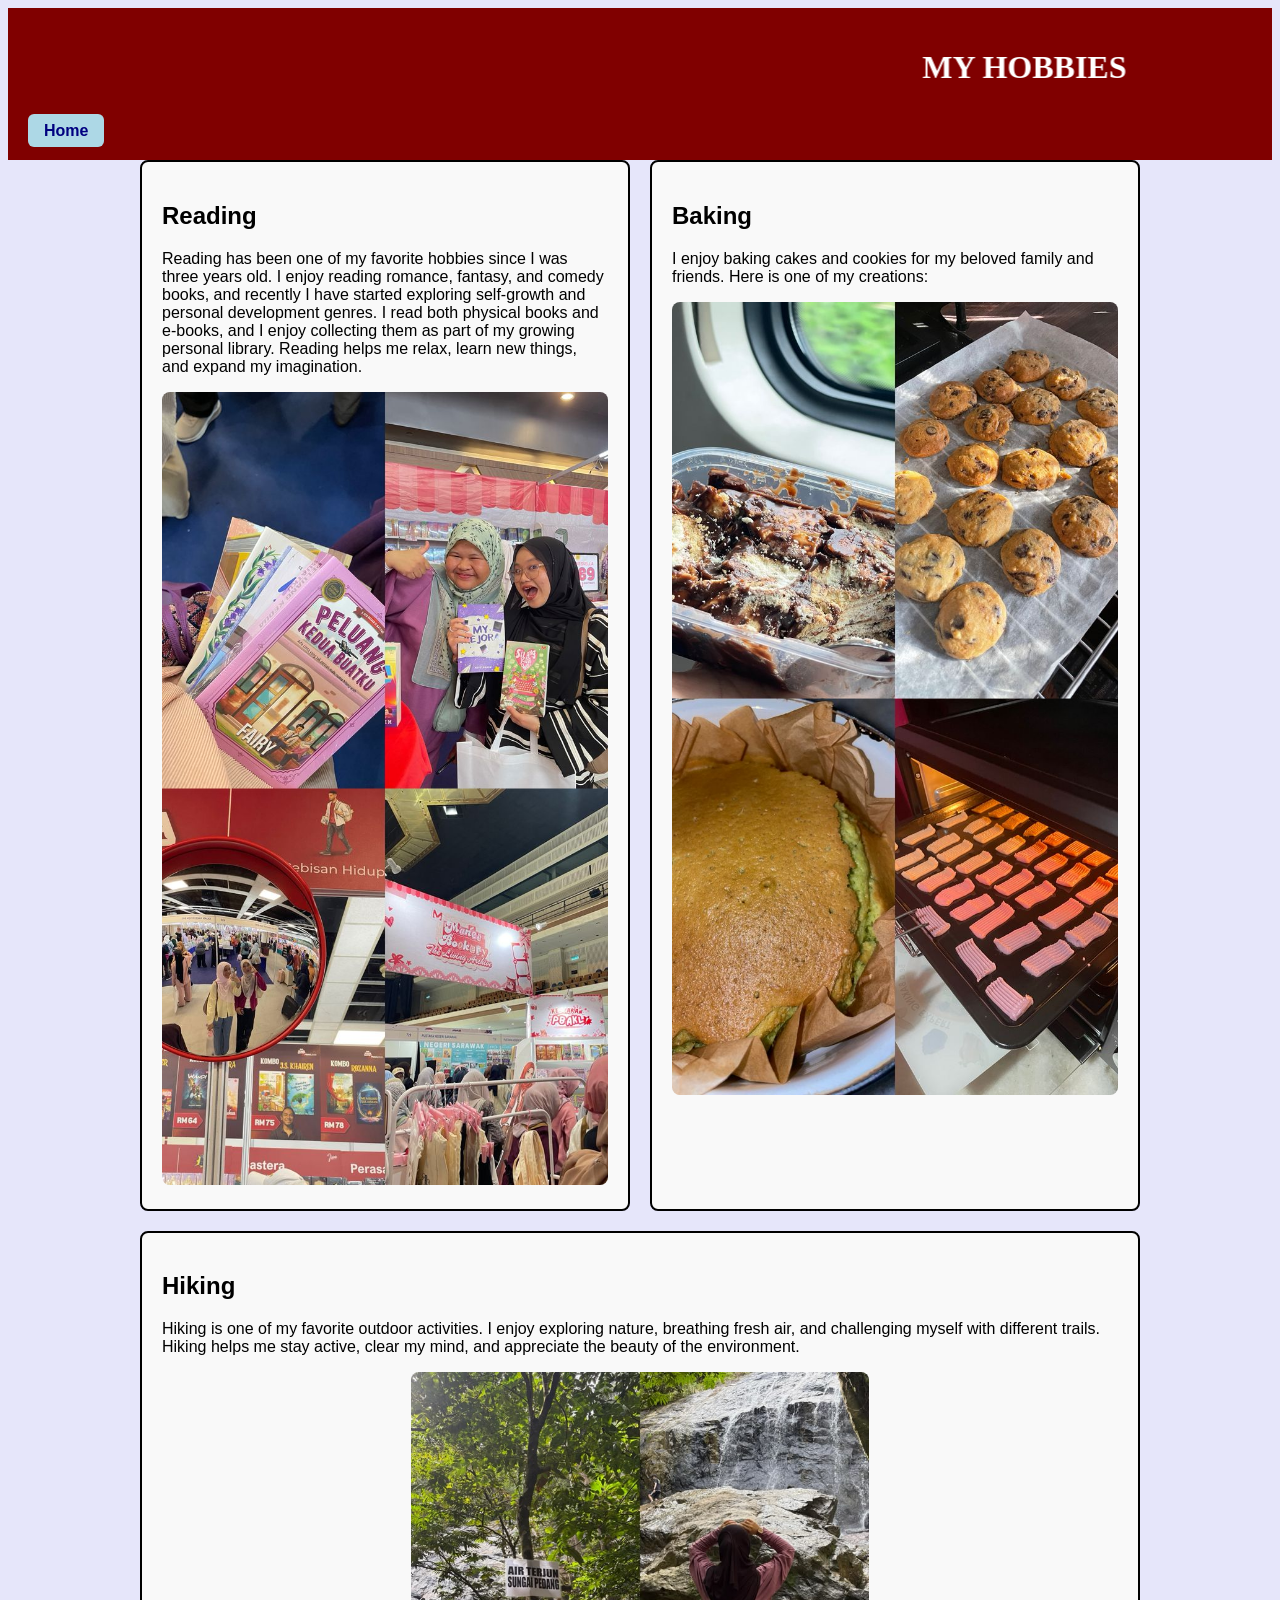
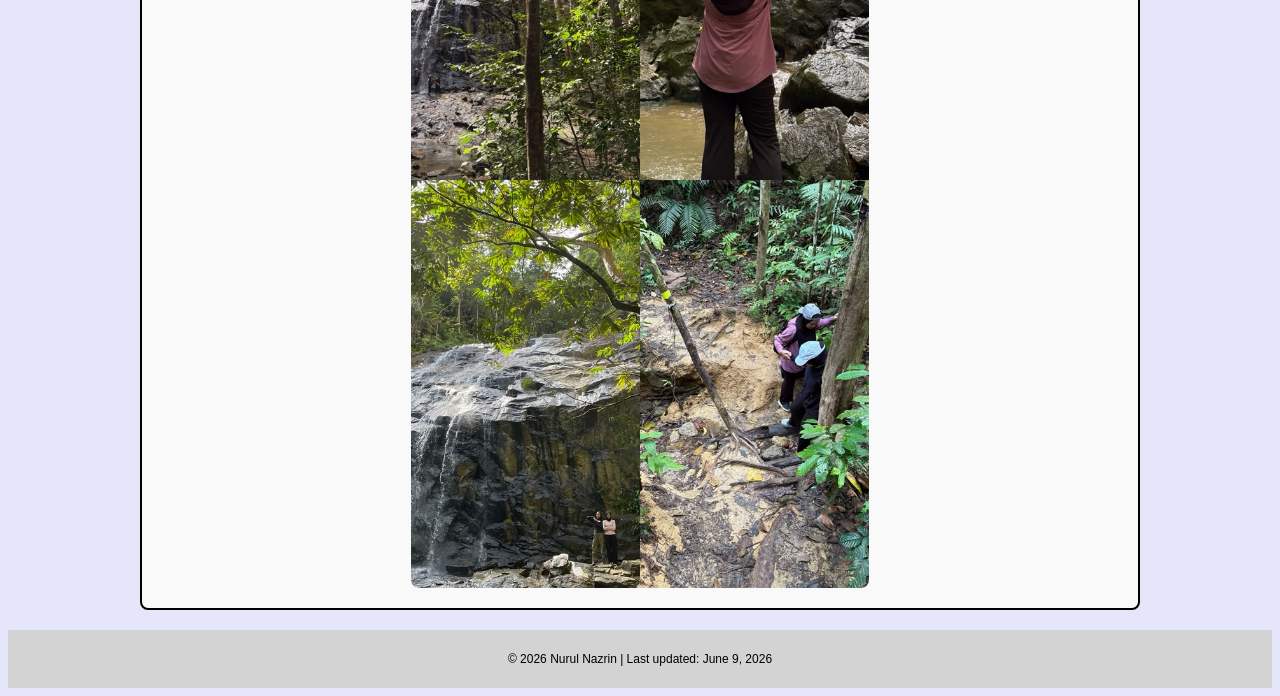
<file: Hobby.html>
<!DOCTYPE html>
<html>
<head>
<title>My Hobbies</title>
<meta name="viewport" content="width=device-width, initial-scale=1">
<link rel="stylesheet" href="style.css"> 
</head>
<body>

<header style="background-color:maroon; text-align:center; padding:20px; color:white;">
  <marquee behavior="alternate" scrollamount="8">
  <h1 style="font-family: Elephant, serif;">MY HOBBIES</h1>
 </marquee> 
 
  <nav style="text-align:left; margin-top:10px;">
    <a href="index.html" 
       style="background-color:lightblue; 
              color:navy; 
              padding:8px 16px; 
              text-decoration:none; 
              border-radius:6px; 
              font-weight:bold;">
      Home
    </a>
  </nav>
</header>

<section id="frames" style="max-width:1000px; margin:auto;">
  <div style="display:flex; flex-wrap:wrap; gap:20px; justify-content:center;">
    
    <div style="flex:1 1 300px; 
            border:2px solid black; 
            border-radius:8px; 
            padding:20px; 
            background-color:#f9f9f9;">
  <h2>Reading</h2>
  <p>Reading has been one of my favorite hobbies since I was three years old. I enjoy reading romance, fantasy, and comedy books, and recently I have started exploring self-growth and personal development genres. I read both physical books and e-books, and I enjoy collecting them as part of my growing personal library. Reading helps me relax, learn new things, and expand my imagination.</p>
  <img src="reading1.jpeg" alt="My Reading Hobby" 
       style="width:100%; height:auto; border-radius:8px;">
</div>


 <div style="flex:1 1 300px; 
            border:2px solid black; 
            border-radius:8px; 
            padding:20px; 
            background-color:#f9f9f9;">
  <h2>Baking</h2>
  <p>I enjoy baking cakes and cookies for my beloved family and friends. Here is one of my creations:</p>
  <img src="baking1.jpeg" alt="Chocolate Cake" 
       style="width:100%; height:auto; border-radius:8px;">
</div>

  <div style="flex:1 1 300px; 
            border:2px solid black; 
            border-radius:8px; 
            padding:20px; 
            background-color:#f9f9f9;">
  <h2>Hiking</h2>
  <p>Hiking is one of my favorite outdoor activities. I enjoy exploring nature, breathing fresh air, and challenging myself with different trails. Hiking helps me stay active, clear my mind, and appreciate the beauty of the environment.</p>
  
  <div style="display:flex; gap:10px; justify-content:center;">
    <img src="hiking.jpeg" alt="Hiking Trail" 
         style="width:48%; height:auto; border-radius:8px;">
  </div>
</div>
</section>

<footer style="background-color:lightgray; text-align:center; padding:10px; font-size:12px; font-family: Arial, sans-serif;">
  <p>&copy; 2026 Nurul Nazrin | Last updated: June 9, 2026</p>
</footer>

</body>
</html>
</file>
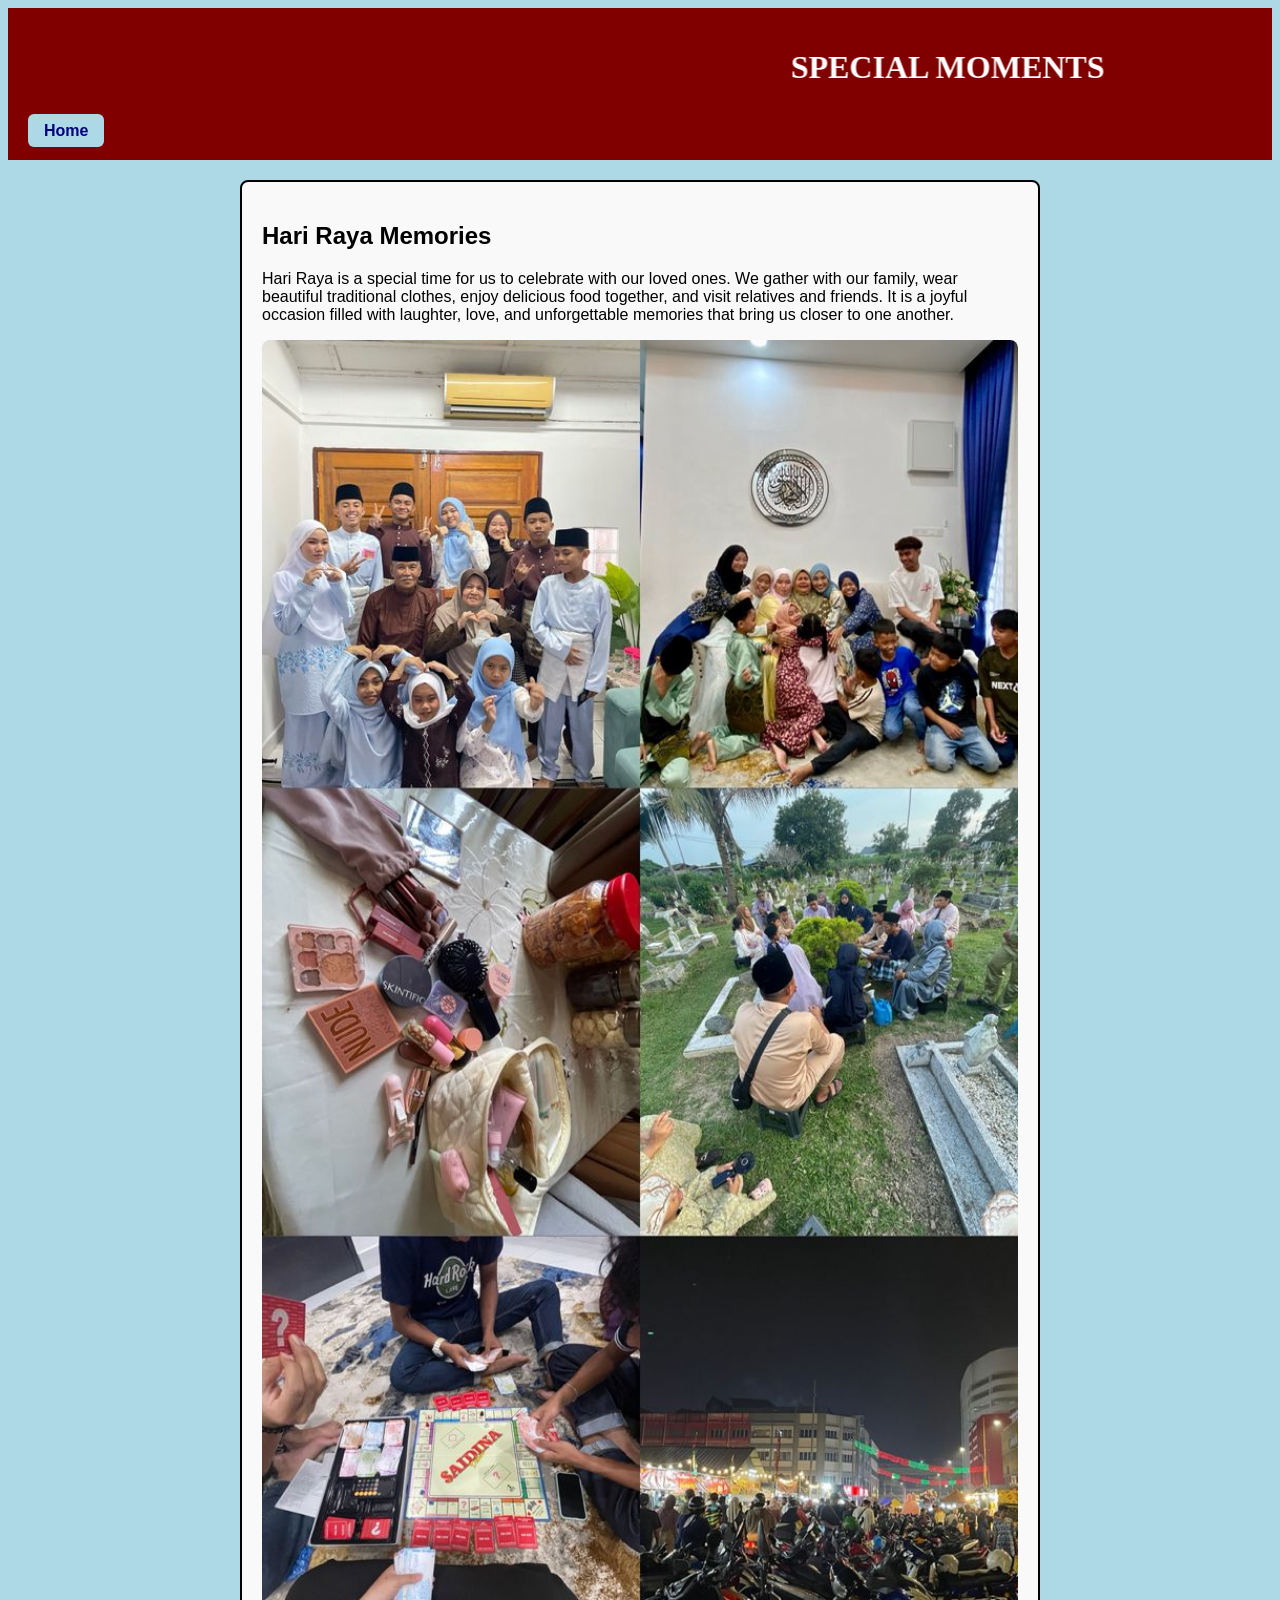
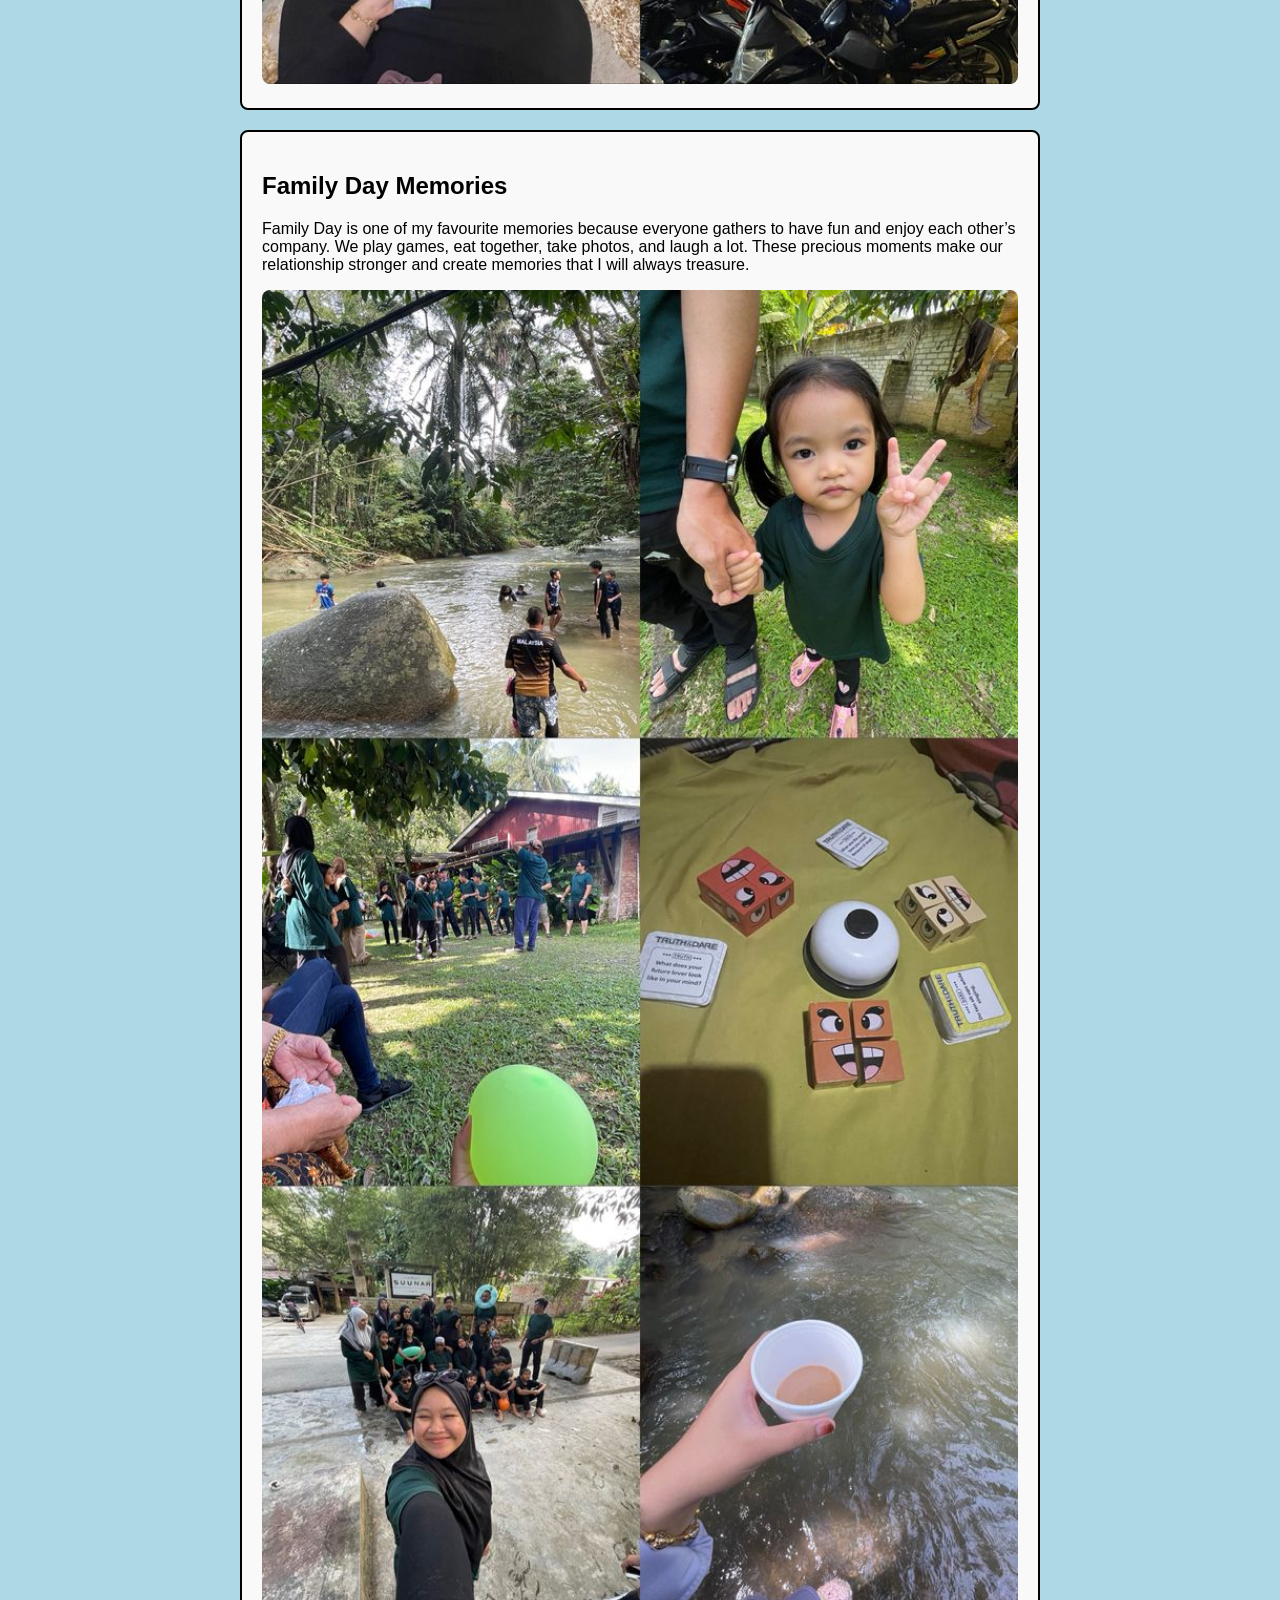
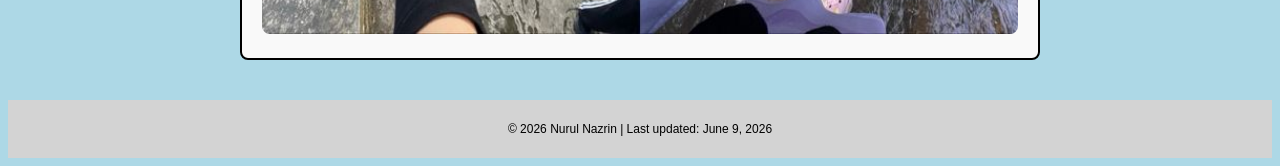
<file: SpecialMoment.html>
<!DOCTYPE html>
<html>
<head>
<title>Special Moments</title>
<meta name="viewport" content="width=device-width, initial-scale=1">
<style>
body {
  background-color: lightblue;
  font-family: Arial, sans-serif;
}

header {
  background-color: maroon;
  color: white;
  text-align: center;
  padding: 20px;
}

section {
  max-width: 800px;
  margin: auto;
  padding: 20px;
}

.card {
  border: 2px solid black;
  border-radius: 8px;
  padding: 20px;
  margin-bottom: 20px;
  background-color: #f9f9f9;
}
</style>
</head>
<body>

<header>
  <marquee behavior="alternate" scrollamount="8">
    <h1 style="font-family: Elephant, serif;">SPECIAL MOMENTS</h1>
  </marquee>
  <nav style="text-align:left; margin-top:10px;">
    <a href="index.html" 
       style="background-color:lightblue; 
              color:navy; 
              padding:8px 16px; 
              text-decoration:none; 
              border-radius:6px; 
              font-weight:bold;">
      Home
    </a>
  </nav>
</header>


<section>
  <div class="card">
    <h2>Hari Raya Memories</h2>
    <p>Hari Raya is a special time for us to celebrate with our loved ones. We gather with our family, wear beautiful traditional clothes, enjoy delicious food together, and visit relatives and friends. It is a joyful occasion filled with laughter, love, and unforgettable memories that bring us closer to one another.</p>
    <img src="raya.jpeg" alt="Hari Raya photo" style="width:100%; border-radius:8px;">
  </div>

  <div class="card">
    <h2>Family Day Memories</h2>
    <p>Family Day is one of my favourite memories because everyone gathers to have fun and enjoy each other’s company. We play games, eat together, take photos, and laugh a lot. These precious moments make our relationship stronger and create memories that I will always treasure.</p>
    <img src="familyday.jpeg" alt="Family Day Pictures" style="width:100%; border-radius:8px;">
  </div>
</section>

<footer style="background-color:lightgray; text-align:center; padding:10px; font-size:12px; font-family: Arial, sans-serif;">
  <p>&copy; 2026 Nurul Nazrin | Last updated: June 9, 2026</p>
</footer>

</body>
</html>
</file>
<file: style.css>
body {
  background-color: lavender;
  font-family: Arial, sans-serif;
}

header {
  text-align: center;
  padding: 20px;
}

section {
  margin: 20px;
}

table {
  border-collapse: collapse;
  width: 80%;
  margin: auto;
}

table, th, td {
  border: 1px solid black;
  padding: 8px;
  text-align: center;
}

th {
  background-color: lightblue;
}

footer {
  text-align: center;
  font-size: 12px;
  margin-top: 20px;
}
</file>
